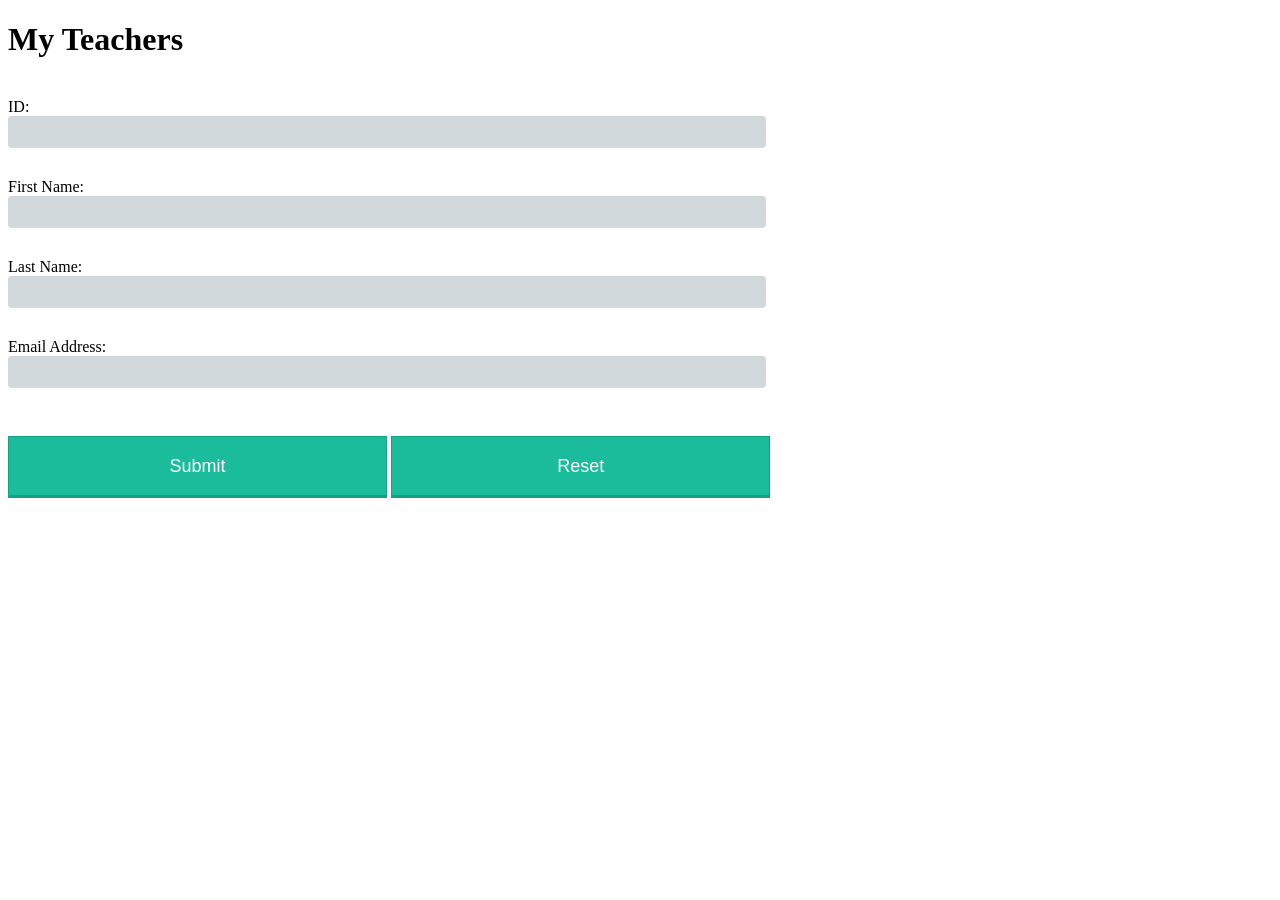
<file: index.html>
<!DOCTYPE html>
<html lang="en">

<head>
    <meta charset="UTF-8">
    <title>PHP Connection Test Form</title>
    <link type="text/css" rel="stylesheet" href="tempformstyle.css" />
</head>

<body>

    <h1>My Teachers</h1>

    <form class="form-style-5" action="index.php" method="post">

        <br>ID:</br>
      <input type="number" name="id" >

        <br>First Name:</br>
      <input type="text" name="firstname" >

        <br>Last Name:</br>
      <input type="text" name="lastname" >

        <br>Email Address:</br>
      <input type="email" name="email">

        <br>
        <br>

      <input type="submit">
      <input type="reset">
    </form>

</body>

</html>
</file>
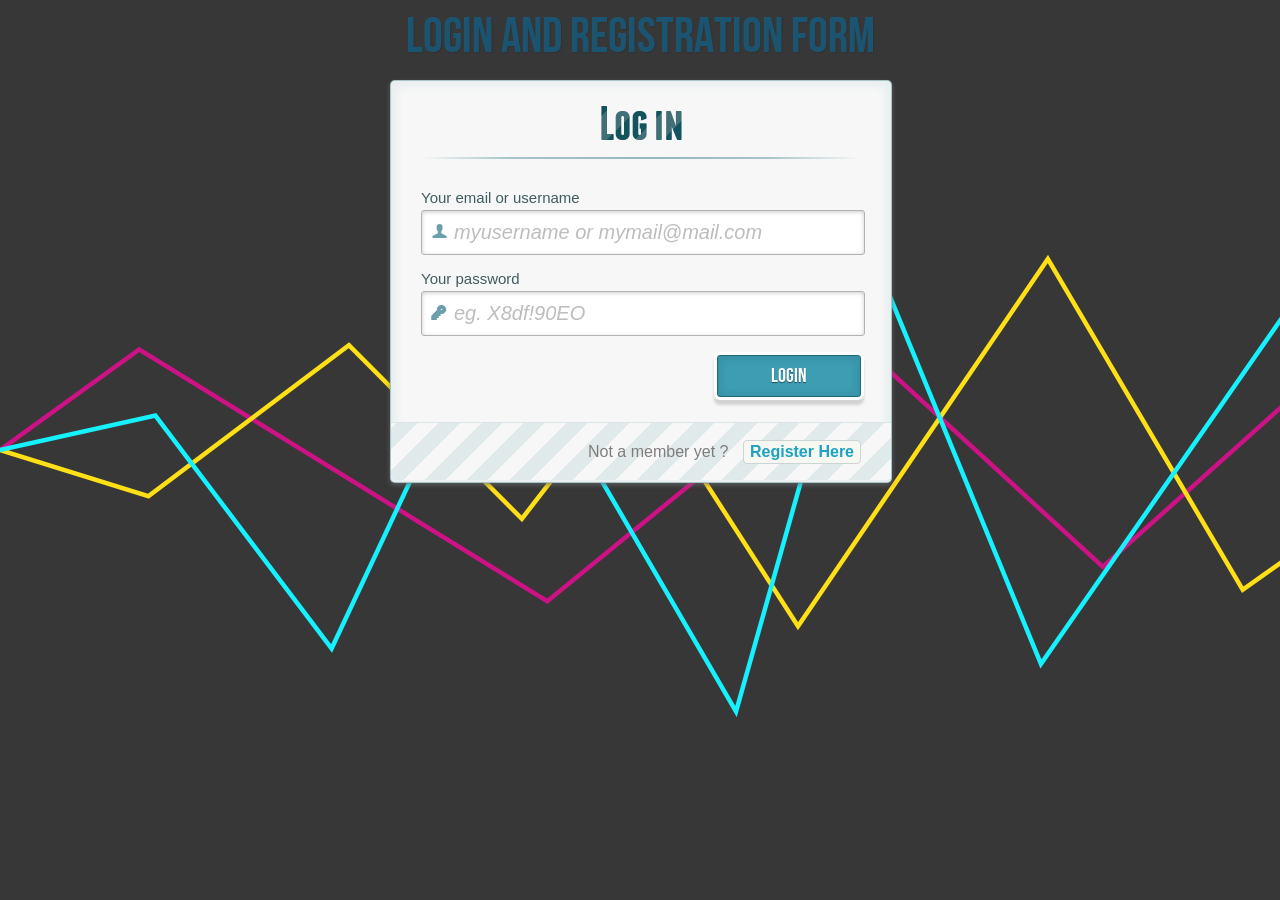
<file: LoginRegistrationForm/index.html>
<!DOCTYPE html>
<html>
<head>
    <meta charset="UTF-8" />
    <title>Login and Registration</title>
    <link rel="stylesheet" type="text/css" href="css/demo.css" />
    <link rel="stylesheet" type="text/css" href="css/style.css" />
    <link rel="stylesheet" type="text/css" href="css/animate-custom.css"/>
</head>
    <body>
        <div class="container">
            <header>
                <h1>Login and Registration Form</h1>

            </header>
            <section>				
                <div id="container_demo" >
                    <a class="hiddenanchor" id="toregister"></a>
                    <a class="hiddenanchor" id="tologin"></a>
                    <div id="wrapper">                        <
                        <div id="login" class="animate form">
                            <form  action="login.php" autocomplete="on" method="post">
                                <h1>Log in</h1>
                                <p> 
                                    <label for="username" class="uname" data-icon="u" > Your email or username </label>
                                    <input id="username" name="username" required="required" type="text" placeholder="myusername or mymail@mail.com"/>
                                </p>
                                <p> 
                                    <label for="password" class="youpasswd" data-icon="p"> Your password </label>
                                    <input id="password" name="password" required="required" type="password" placeholder="eg. X8df!90EO" /> 
                                </p>
                                <p class="login button">
                                    <input type="submit" value="Login" /> 
								</p>
                                <p class="change_link">
									Not a member yet ?
									<a href="#toregister" class="to_register">Register Here</a>
								</p>
                            </form>
                        </div>

                        <div id="register" class="animate form">
                            <form  action="register.php" method="post" autocomplete="on">
                                <h1> Sign up </h1>
                                <p class="errormsg" id="errormsg">
                                    <label class="error"><strong>Error!</strong> Username or email already exists.
                                    </label>
                                </p>
                                <p> 
                                    <label for="usernamesignup" class="uname" data-icon="u">Your username</label>
                                    <input id="usernamesignup" name="usernamesignup" required="required" type="text" placeholder="mysuperusername690" />
                                </p>
                                <p> 
                                    <label for="emailsignup" class="youmail" data-icon="e" > Your email</label>
                                    <input id="emailsignup" name="emailsignup" required="required" type="email" placeholder="mysupermail@mail.com"/> 
                                </p>
                                <p> 
                                    <label for="passwordsignup" class="youpasswd" data-icon="p">Your password </label>
                                    <input id="passwordsignup" name="passwordsignup" required="required" type="password" placeholder="eg. X8df!90EO"/>
                                </p>
                                <p> 
                                    <label for="passwordsignup_confirm" class="youpasswd" data-icon="p">Please confirm your password </label>
                                    <input id="passwordsignup_confirm" name="passwordsignup_confirm" required="required" type="password" placeholder="eg. X8df!90EO"/>
                                </p>
                                <p class="signin button"> 
									<input type="submit" value="Sign up"/> 
								</p>
                                <p class="change_link">  
									Already a member ?
									<a href="#tologin" class="to_register"> Go and log in </a>
								</p>
                            </form>
                        </div>
						
                    </div>
                </div>  
            </section>
        </div>
        <script>
            var username = getCookie("userExist");
            if (username == "True") {
                document.getElementById("errormsg").style.visibility = "visible";
                document.cookie = "userExist=; expires=Thu, 01 Jan 1970 00:00:00 UTC; path=/;";
            }
            console.log(document.cookie);
            function getCookie(cname) {
                var name = cname + "=";
                var decodedCookie = decodeURIComponent(document.cookie);
                var ca = decodedCookie.split(';');
                for(var i = 0; i <ca.length; i++) {
                    var c = ca[i];
                    while (c.charAt(0) == ' ') {
                        c = c.substring(1);
                    }
                    if (c.indexOf(name) == 0) {
                        return c.substring(name.length, c.length);
                    }
                }
                return "";
            }

        </script>
    </body>
</html>
</file>
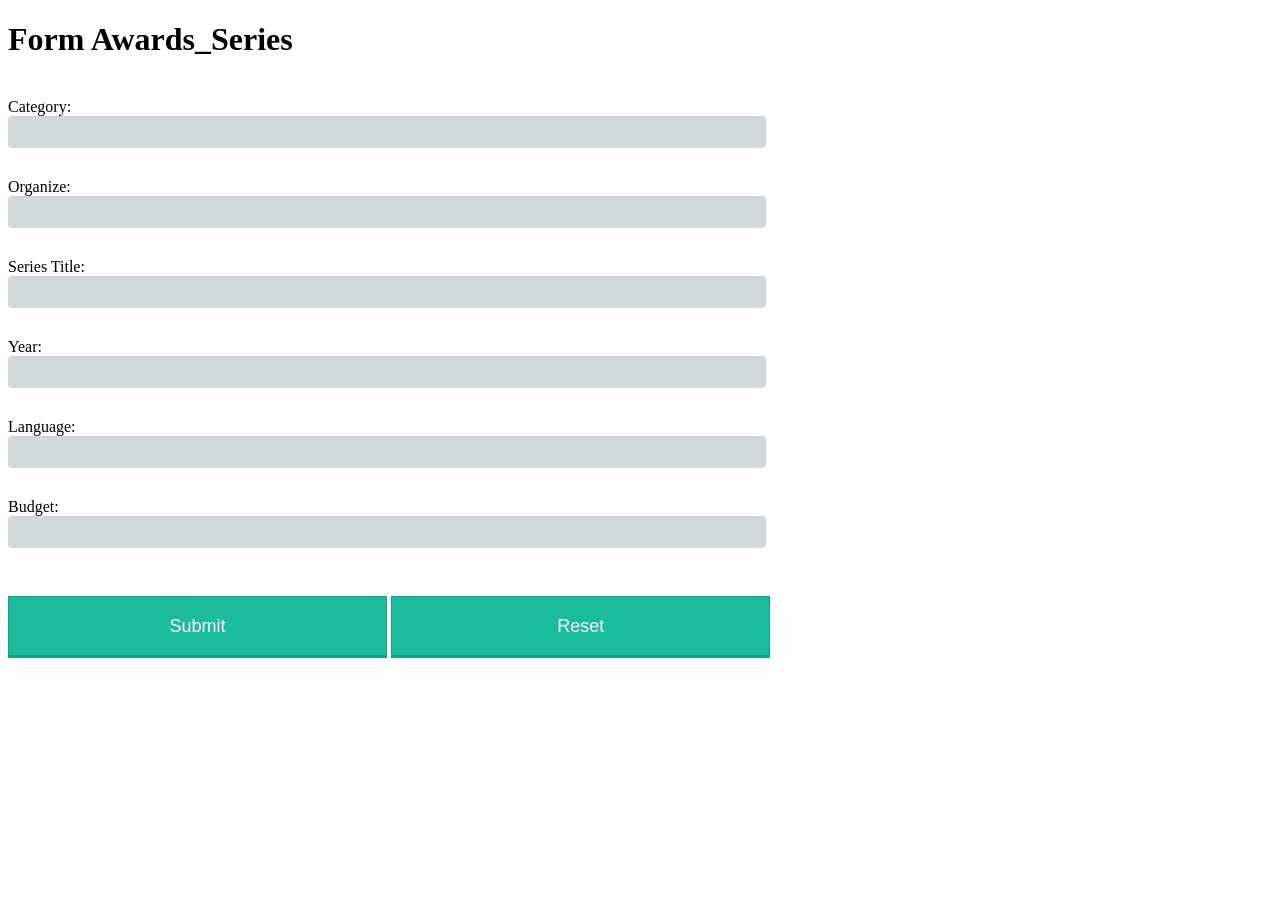
<file: ForAward_Series.html>
<!DOCTYPE html>
<html>

<head>
    <link type="text/css" rel="stylesheet" href="tempformstyle.css" />
</head>

<body>

    <h1>Form Awards_Series</h1>

    <form class="form-style-5" action="action_page.php">

        <br>Category:</br>
      <input type="text" name="category" >

        <br>Organize:</br>
      <input type="text" name="organize" >

        <br>Series Title:</br>
      <input type="text" name="seriesTitle" >

        <br>Year:</br>
      <input type="number" name="year">

        <br>Language:</br>
      <input type="text" name="language" >

        <br>Budget:</br>
      <input type="number" name="budget" min="1">

        <br>
        <br>

      <input type="submit">
      <input type="reset">
    </form>

</body>
 
</html>
</file>
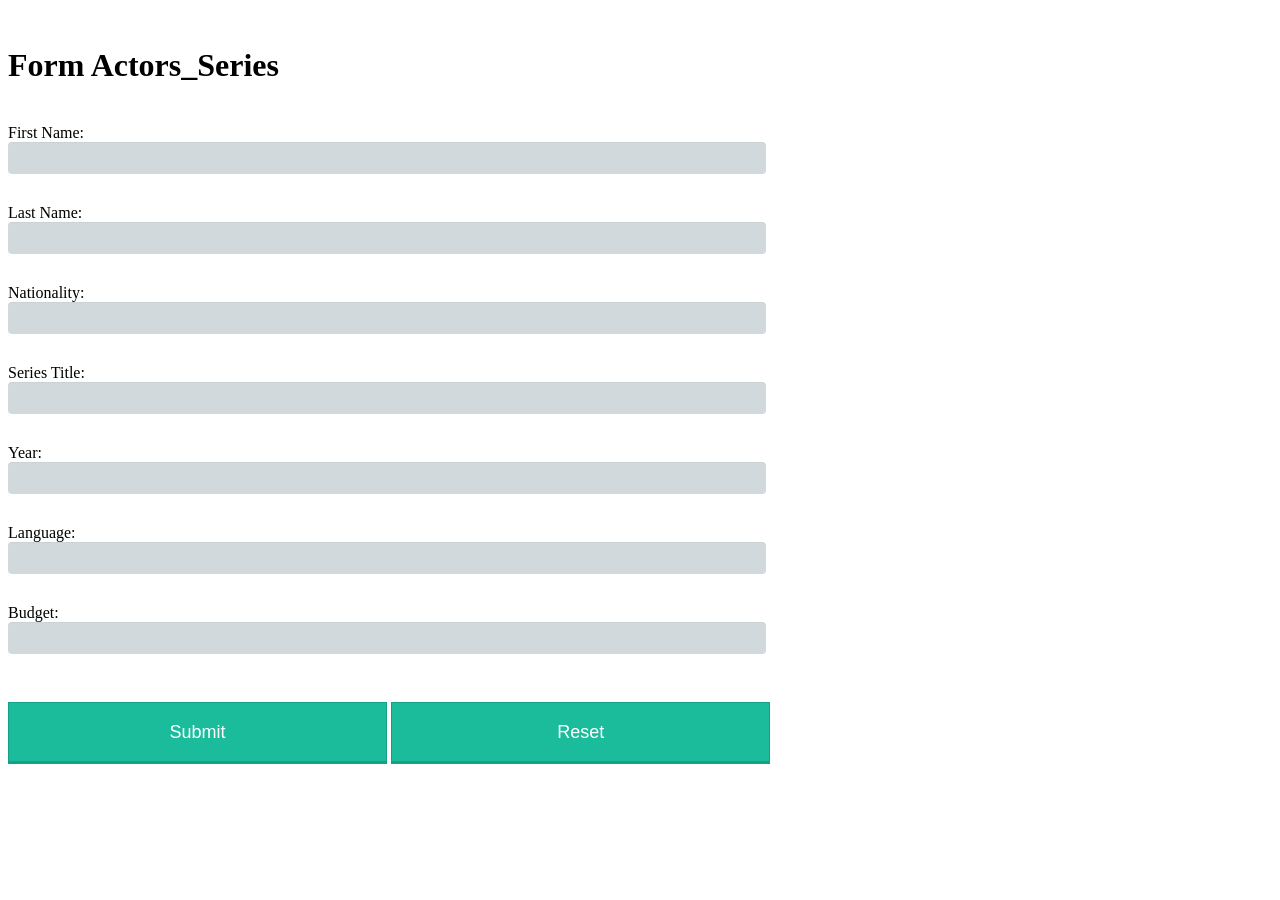
<file: FormActor_Series.html>
<!DOCTYPE html>
<html>
 
<head>
    <link type="text/css" rel="stylesheet" href="tempformstyle.css" />
</head>

<body>

    <h1>Form Actors_Series</h1>

    <form action="action_page.php">

        <br>First Name:<br>
      <input type="text" name="firstName" >

        <br>Last Name:<br>
      <input type="text" name="lastName" >

        <br>Nationality:<br>
      <input type="text" name="nationality" >

        <br>Series Title:<br>
      <input type="text" name="seriesTitle" >

        <br>Year:<br>
      <input type="number" name="year">

        <br>Language:<br>
      <input type="text" name="language" >

        <br>Budget:<br>
      <input type="number" name="budget" min="1">

        <br>
        <br>

      <input type="submit">
      <input type="reset">
    </form>

</body>
 
</html>
</file>
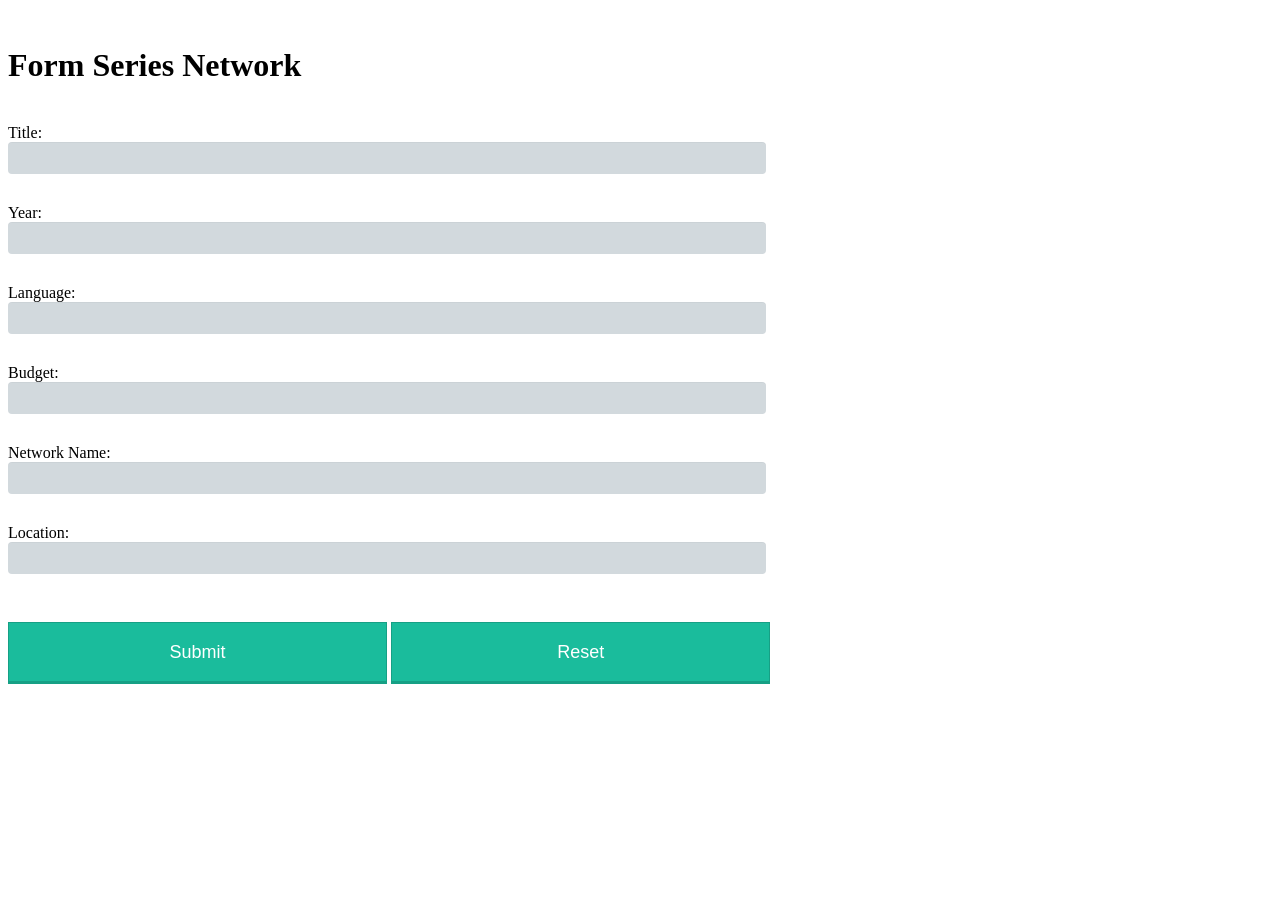
<file: FormNetworkSeries.html>
<!DOCTYPE html>
<html>
 
<head>
    <link type="text/css" rel="stylesheet" href="tempformstyle.css" />
</head>

<body>

    <h1>Form Series Network</h1>

    <form action="action_page.php">

        <br>Title:<br>
      <input type="text" name="title" >

        <br>Year:<br>
      <input type="text" name="year" >

        <br>Language:<br>
      <input type="text" name="language" >

        <br>Budget:<br>
      <input type="number" name="budget" min="1">

        <br>Network Name:<br>
      <input type="text" name="networkName">

        <br>Location:<br>
      <input type="text" name="location" >

        <br>
        <br>

      <input type="submit">
      <input type="reset">
    </form>

</body>
 
</html>
</file>
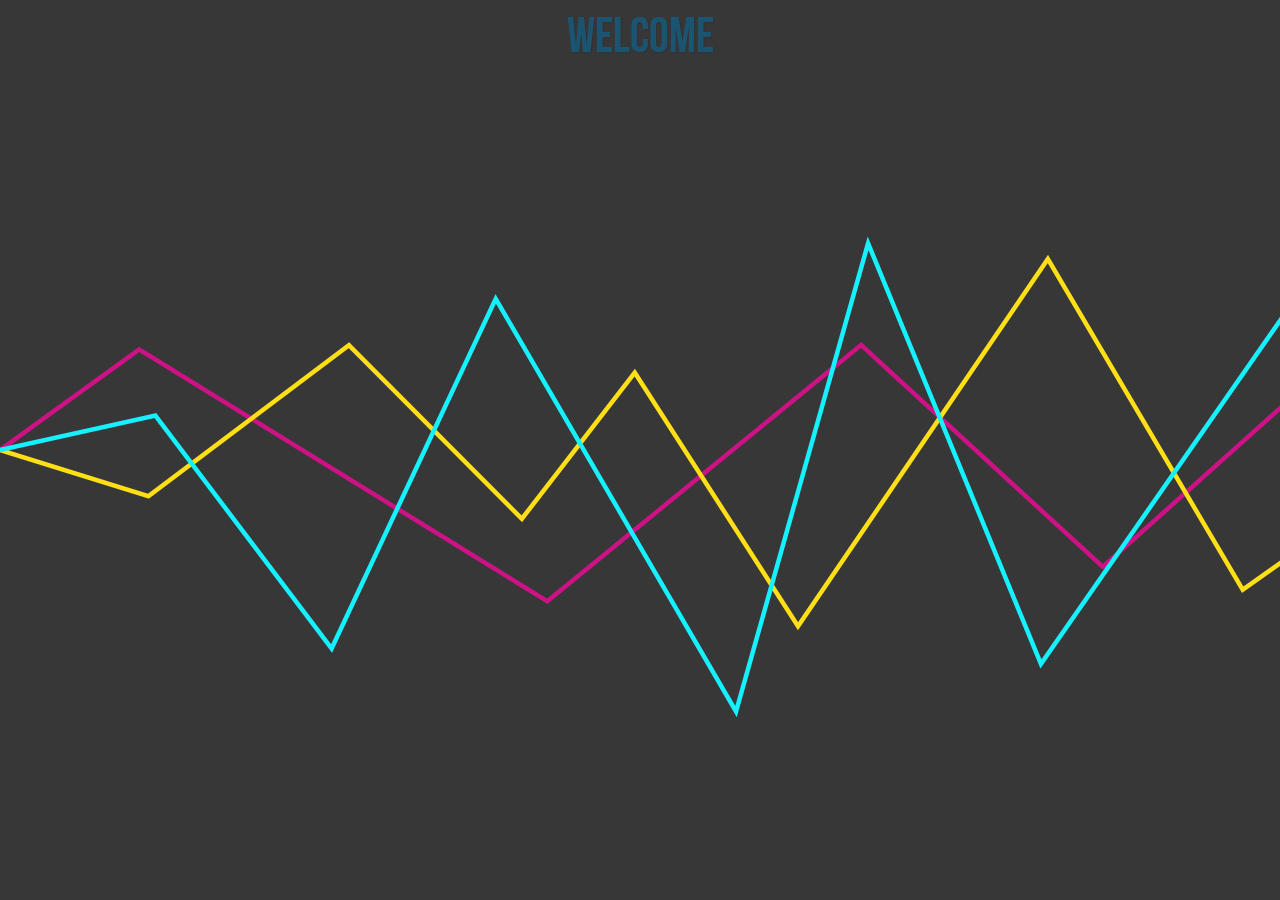
<file: LoginRegistrationForm/welcome.html>
<!DOCTYPE html>
<html>
<head>
    <meta charset="UTF-8" />
    <title>Login and Registration</title>
    <link rel="stylesheet" type="text/css" href="css/demo.css" />
    <link rel="stylesheet" type="text/css" href="css/style.css" />
    <link rel="stylesheet" type="text/css" href="css/animate-custom.css"/>
</head>
<body>
<div class="container">
    <header>
        <h1>Welcome</h1>
    </header>
    <section>
        <div id="container_demo" ></div>
    </section>
</div>

</body>
</html>
</file>
<file: tempformstyle.css>
<style type="text/css">

.form-style-5 {
    max-width: 500px;
    padding: 10px 20px;
    background: #f4f7f8;
    margin: 10px auto;
    padding: 20px;
    background: #f4f7f8;
    border-radius: 8px;
    font-family: Georgia, "Times New Roman", Times, serif;
}

fieldset {
    border: none;
}

legend {
    font-size: 1.4em;
    margin-bottom: 10px;
}

label {
    display: block;
    margin-bottom: 8px;
}

input[type="text"],
input[type="date"],
input[type="datetime"],
input[type="email"],
input[type="number"],
input[type="search"],
input[type="time"],
input[type="url"],
textarea,
select {
    font-family: Georgia, "Times New Roman", Times, serif;
    background: rgba(255,255,255,.1);
    border: none;
    border-radius: 4px;
    font-size: 16px;
    margin: 0;
    outline: 0;
    padding: 7px;
    width: 60%;
    box-sizing: border-box;
    -webkit-box-sizing: border-box;
    -moz-box-sizing: border-box;
    background-color: #e8eeef;
    color:#8a97a0;
    -webkit-box-shadow: 0 1px 0 rgba(0,0,0,0.03) inset;
    box-shadow: 0 1px 0 rgba(0,0,0,0.03) inset;
    margin-bottom: 30px;
}

input[type="text"],
input[type="date"],
input[type="datetime"],
input[type="email"],
input[type="number"],
input[type="search"],
input[type="time"],
input[type="url"],
textarea:focus,
select:focus {
    background: #d2d9dd;
}

select {
    -webkit-appearance: menulist-button;
    height:35px;
}

number {
    background: #1abc9c;
    color: #fff;
    height: 30px;
    width: 30px;
    display: inline-block;
    font-size: 0.8em;
    margin-right: 4px;
    line-height: 30px;
    text-align: center;
    text-shadow: 0 1px 0 rgba(255,255,255,0.2);
    border-radius: 15px 15px 15px 0px;
}

input[type="submit"],
input[type="reset"],
input[type="button"] {
    position: relative;
    padding: 19px 39px 18px 39px;
    color: #FFF;
    margin: 0 auto;
    background: #1abc9c;
    font-size: 18px;
    text-align: center;
    font-style: normal;
    width: 30%;
    border: 1px solid #16a085;
    border-width: 1px 1px 3px;
    margin-bottom: 10px;
}

input[type="submit"]:hover,
input[type="reset"]:hover,
input[type="button"]:hover {
    background: #109177;
}


br {
    color: red
    font-size: 50px
}
</file>
<file: LoginRegistrationForm/css/demo.css>
@font-face {
    font-family: 'BebasNeueRegular';
    src: url('fonts/BebasNeue-webfont.eot');
    src: url('fonts/BebasNeue-webfont.eot?#iefix') format('embedded-opentype'),
         url('fonts/BebasNeue-webfont.woff') format('woff'),
         url('fonts/BebasNeue-webfont.ttf') format('truetype'),
         url('fonts/BebasNeue-webfont.svg#BebasNeueRegular') format('svg');
    font-weight: normal;
    font-style: normal;
}
/* CSS reset */
body,div,dl,dt,dd,ul,ol,li,h1,h2,h3,h4,h5,h6,pre,form,fieldset,input,textarea,p,blockquote,th,td { 
	margin:0;
	padding:0;
}
html,body {
	margin:0;
	padding:0;
	height: 100%;
}
table {
	border-collapse:collapse;
	border-spacing:0;
}
fieldset,img { 
	border:0;
}
address,caption,cite,code,dfn,th,var {
	font-style:normal;
	font-weight:normal;
}
ol,ul {
	list-style:none;
}
caption,th {
	text-align:left;
}
h1,h2,h3,h4,h5,h6 {
	font-size:100%;
	font-weight:normal;
}
q:before,q:after {
	content:'';
}
abbr,acronym { border:0;
}
article, aside, details, figcaption, figure,
footer, header, hgroup, menu, nav, section {
	display: block;
}
/* General Demo Style */
body{
	font-family: Cambria, Palatino, "Palatino Linotype", "Palatino LT STD", Georgia, serif;
	background: #fff url(../images/classroom.jpg) no-repeat top left;
	background-size: cover;
	font-weight: 400;
	font-size: 15px;
	color: #071c33;
	overflow-y: scroll;
}
a{
	color: #333;
	text-decoration: none;
}
.container{
	width: 100%;
	height: 100%;
	position: relative;
	text-align: center;
}
.clr{
	clear: both;
}
.container > header{
	padding: 20px 30px 10px 30px;
	margin: 0px 20px 10px 20px;
	position: relative;
	display: block;
	text-shadow: 1px 1px 1px rgba(0,0,0,0.2);
    text-align: center;
}
.container > header h1{
	font-family: 'BebasNeueRegular', 'Arial Narrow', Arial, sans-serif;
	font-size: 50px;
	line-height: 35px;
	position: relative;
	font-weight: 400;
	color: rgba(26,89,120,0.9);
	text-shadow: 1px 1px 1px rgba(0,0,0,0.1);
    padding: 0px 0px 5px 0px;
}
.container > header h1 span{
	color: #7cbcd6;
	text-shadow: 0px 1px 1px rgba(255,255,255,0.8);
}
.container > header h2{
	font-size: 16px;
	font-style: italic;
	color: #2d6277;
	text-shadow: 0px 1px 1px rgba(255,255,255,0.8);
}
</file>
<file: LoginRegistrationForm/css/style.css>
/* remove codrops styles and reset the whole thing */
#container_demo{
	 text-align: left;
	 margin: 0;
	 padding: 0;
	 margin: 0 auto;
	 font-family: "Trebuchet MS","Myriad Pro",Arial,sans-serif;
}

/** fonts used for the icons **/ 
@font-face {
    font-family: 'FontomasCustomRegular';
    src: url('fonts/fontomas-webfont.eot');
    src: url('fonts/fontomas-webfont.eot?#iefix') format('embedded-opentype'),
         url('fonts/fontomas-webfont.woff') format('woff'),
         url('fonts/fontomas-webfont.ttf') format('truetype'),
         url('fonts/fontomas-webfont.svg#FontomasCustomRegular') format('svg');
    font-weight: normal;
    font-style: normal;
}
@font-face {
    font-family: 'FranchiseRegular';
    src: url('fonts/franchise-bold-webfont.eot');
    src: url('fonts/franchise-bold-webfont.eot?#iefix') format('embedded-opentype'),
         url('fonts/franchise-bold-webfont.woff') format('woff'),
         url('fonts/franchise-bold-webfont.ttf') format('truetype'),
         url('fonts/franchise-bold-webfont.svg#FranchiseRegular') format('svg');
    font-weight: normal;
    font-style: normal;

}
a.hiddenanchor{
	display: none;
}
/** The wrapper that will contain our two forms **/
#wrapper{
	width: 60%;
	right: 0px;
	min-height: 560px;	
	margin: 0px auto;	
	width: 500px;
	position: relative;	
}
/**** Styling the form elements **/

/**** general text styling ****/
#wrapper a{
	color: rgb(95, 155, 198);
	text-decoration: underline;
}

#wrapper h1{
	font-size: 48px;
	color: rgb(6, 106, 117);
	padding: 2px 0 10px 0;
	font-family: 'FranchiseRegular','Arial Narrow',Arial,sans-serif;
	font-weight: bold;
	text-align: center;
	padding-bottom: 30px;
}
/** For the moment only webkit supports the background-clip:text; */
#wrapper h1{
    background: -webkit-repeating-linear-gradient(-45deg, 
	rgb(18, 83, 93) , 
	rgb(18, 83, 93) 20px, 
	rgb(64, 111, 118) 20px, 
	rgb(64, 111, 118) 40px, 
	rgb(18, 83, 93) 40px);
	-webkit-text-fill-color: transparent;
	-webkit-background-clip: text;
}
#wrapper h1:after{
	content: ' ';
	display: block;
	width: 100%;
	height: 2px;
	margin-top: 10px;
	background: -moz-linear-gradient(left, rgba(147,184,189,0) 0%, rgba(147,184,189,0.8) 20%, rgba(147,184,189,1) 53%, rgba(147,184,189,0.8) 79%, rgba(147,184,189,0) 100%); 
	background: -webkit-gradient(linear, left top, right top, color-stop(0%,rgba(147,184,189,0)), color-stop(20%,rgba(147,184,189,0.8)), color-stop(53%,rgba(147,184,189,1)), color-stop(79%,rgba(147,184,189,0.8)), color-stop(100%,rgba(147,184,189,0))); 
	background: -webkit-linear-gradient(left, rgba(147,184,189,0) 0%,rgba(147,184,189,0.8) 20%,rgba(147,184,189,1) 53%,rgba(147,184,189,0.8) 79%,rgba(147,184,189,0) 100%); 
	background: -o-linear-gradient(left, rgba(147,184,189,0) 0%,rgba(147,184,189,0.8) 20%,rgba(147,184,189,1) 53%,rgba(147,184,189,0.8) 79%,rgba(147,184,189,0) 100%); 
	background: -ms-linear-gradient(left, rgba(147,184,189,0) 0%,rgba(147,184,189,0.8) 20%,rgba(147,184,189,1) 53%,rgba(147,184,189,0.8) 79%,rgba(147,184,189,0) 100%); 
	background: linear-gradient(left, rgba(147,184,189,0) 0%,rgba(147,184,189,0.8) 20%,rgba(147,184,189,1) 53%,rgba(147,184,189,0.8) 79%,rgba(147,184,189,0) 100%); 
}

#wrapper p{
	margin-bottom:15px;
}
#wrapper p:first-child{
	margin: 0px;
}

#wrapper label.error{
    color: #f98a7e;
}

#wrapper label{
	color: rgb(64, 92, 96);
	position: relative;
}

/**** advanced input styling ****/
/* placeholder */
::-webkit-input-placeholder  { 
	color: rgb(190, 188, 188); 
	font-style: italic;
	font-size: 20px;
}
input:-moz-placeholder,
textarea:-moz-placeholder{ 
	color: rgb(190, 188, 188);
	font-style: italic;
} 
input {
  outline: none;
}

/* all the input except submit and checkbox */
#wrapper input:not([type="checkbox"]){
	width: 92%;
	margin-top: 4px;
	padding: 10px 5px 10px 32px;	
	border: 1px solid rgb(178, 178, 178);
	font-size: 20px;
	-webkit-appearance: textfield;
	-webkit-box-sizing: content-box;
	  -moz-box-sizing : content-box;
	       box-sizing : content-box;
	-webkit-border-radius: 3px;
	   -moz-border-radius: 3px;
	        border-radius: 3px;
	-webkit-box-shadow: 0px 1px 4px 0px rgba(168, 168, 168, 0.6) inset;
	   -moz-box-shadow: 0px 1px 4px 0px rgba(168, 168, 168, 0.6) inset;
	        box-shadow: 0px 1px 4px 0px rgba(168, 168, 168, 0.6) inset;
	-webkit-transition: all 0.2s linear;
	   -moz-transition: all 0.2s linear;
	     -o-transition: all 0.2s linear;
	        transition: all 0.2s linear;
}
#wrapper input:not([type="checkbox"]):active,
#wrapper input:not([type="checkbox"]):focus{
	border: 1px solid rgba(91, 90, 90, 0.7);
	background: rgba(238, 236, 240, 0.2);	
	-webkit-box-shadow: 0px 1px 4px 0px rgba(168, 168, 168, 0.9) inset;
	   -moz-box-shadow: 0px 1px 4px 0px rgba(168, 168, 168, 0.9) inset;
	        box-shadow: 0px 1px 4px 0px rgba(168, 168, 168, 0.9) inset;
} 

/** the magic icon trick ! **/
[data-icon]:after {
    content: attr(data-icon);
    font-family: 'FontomasCustomRegular';
    color: rgb(106, 159, 171);
    position: absolute;
    left: 10px;
    top: 35px;
	width: 30px;
}

/*styling both submit buttons */
#wrapper p.button input{
	width: 30%;
	cursor: pointer;	
	background: rgb(61, 157, 179);
	padding: 8px 5px;
	font-family: 'BebasNeueRegular','Arial Narrow',Arial,sans-serif;
	color: #fff;
	font-size: 20px;
	border: 1px solid rgb(28, 108, 122);	
	margin-bottom: 10px;	
	text-shadow: 0 1px 1px rgba(0, 0, 0, 0.5);
	-webkit-border-radius: 3px;
	   -moz-border-radius: 3px;
	        border-radius: 3px;	
	-webkit-box-shadow: 0px 1px 6px 4px rgba(0, 0, 0, 0.07) inset,
	        0px 0px 0px 3px rgb(254, 254, 254),
	        0px 5px 3px 3px rgb(210, 210, 210);
	   -moz-box-shadow:0px 1px 6px 4px rgba(0, 0, 0, 0.07) inset,
	        0px 0px 0px 3px rgb(254, 254, 254),
	        0px 5px 3px 3px rgb(210, 210, 210);
	        box-shadow:0px 1px 6px 4px rgba(0, 0, 0, 0.07) inset,
	        0px 0px 0px 3px rgb(254, 254, 254),
	        0px 5px 3px 3px rgb(210, 210, 210);
	-webkit-transition: all 0.2s linear;
	   -moz-transition: all 0.2s linear;
	     -o-transition: all 0.2s linear;
	        transition: all 0.2s linear;
}
#wrapper p.button input:hover{
	background: rgb(74, 179, 198);
}
#wrapper p.button input:active,
#wrapper p.button input:focus{
	background: rgb(40, 137, 154);
	position: relative;
	top: 1px;
	border: 1px solid rgb(12, 76, 87);	
	-webkit-box-shadow: 0px 1px 6px 4px rgba(0, 0, 0, 0.2) inset;
	   -moz-box-shadow: 0px 1px 6px 4px rgba(0, 0, 0, 0.2) inset;
	        box-shadow: 0px 1px 6px 4px rgba(0, 0, 0, 0.2) inset;
}
p.login.button,
p.signin.button{
	text-align: right;
	margin: 5px 0;
}

p.errormsg{
	visibility: hidden;
}

/* styling the checkbox "keep me logged in"*/
.keeplogin{
	margin-top: -5px;
}
.keeplogin input,
.keeplogin label{
	display: inline-block;
	font-size: 12px;	
	font-style: italic;
}
.keeplogin input#loginkeeping{
	margin-right: 5px;
}
.keeplogin label{
	width: 80%;
}


/*styling the links to change from one form to another */

p.change_link{
	position: absolute;
	color: rgb(127, 124, 124);
	left: 0px;
	height: 20px;
	width: 440px;
	padding: 17px 30px 20px 30px;
	font-size: 16px	;
	text-align: right;
	border-top: 1px solid rgb(219, 229, 232);
	-webkit-border-radius: 0 0  5px 5px;
	   -moz-border-radius: 0 0  5px 5px;
	        border-radius: 0 0  5px 5px;
	background: rgb(225, 234, 235);
	background: -moz-repeating-linear-gradient(-45deg, 
	rgb(247, 247, 247) , 
	rgb(247, 247, 247) 15px, 
	rgb(225, 234, 235) 15px, 
	rgb(225, 234, 235) 30px, 
	rgb(247, 247, 247) 30px
	);
	background: -webkit-repeating-linear-gradient(-45deg, 
	rgb(247, 247, 247) , 
	rgb(247, 247, 247) 15px, 
	rgb(225, 234, 235) 15px, 
	rgb(225, 234, 235) 30px, 
	rgb(247, 247, 247) 30px
	);
	background: -o-repeating-linear-gradient(-45deg, 
	rgb(247, 247, 247) , 
	rgb(247, 247, 247) 15px, 
	rgb(225, 234, 235) 15px, 
	rgb(225, 234, 235) 30px, 
	rgb(247, 247, 247) 30px
	);
	background: repeating-linear-gradient(-45deg, 
	rgb(247, 247, 247) , 
	rgb(247, 247, 247) 15px, 
	rgb(225, 234, 235) 15px, 
	rgb(225, 234, 235) 30px, 
	rgb(247, 247, 247) 30px
	);
}
#wrapper p.change_link a {
	display: inline-block;
	font-weight: bold;
	background: rgb(247, 248, 241);
	padding: 2px 6px;
	color: rgb(29, 162, 193);
	margin-left: 10px;
	text-decoration: none;
	-webkit-border-radius: 4px;
	-moz-border-radius: 4px;
	border-radius: 4px;
	border: 1px solid rgb(203, 213, 214);
	-webkit-transition: all 0.4s linear;
	-moz-transition: all 0.4s  linear;
	-o-transition: all 0.4s linear;
	-ms-transition: all 0.4s  linear;
	transition: all 0.4s  linear;
}
#wrapper p.change_link a:hover {
	color: rgb(57, 191, 215);
	background: rgb(247, 247, 247);
	border: 1px solid rgb(74, 179, 198);
}
#wrapper p.change_link a:active{
	position: relative;
	top: 1px;
}
/** Styling both forms **/
#register, 
#login{
	position: absolute;
	top: 0px;
	width: 88%;	
	padding: 18px 6% 60px 6%;
	margin: 0 0 35px 0;
	background: rgb(247, 247, 247);
	border: 1px solid rgba(147, 184, 189,0.8);
	-webkit-box-shadow: 0pt 2px 5px rgba(105, 108, 109,  0.7),	0px 0px 8px 5px rgba(208, 223, 226, 0.4) inset;
	   -moz-box-shadow: 0pt 2px 5px rgba(105, 108, 109,  0.7),	0px 0px 8px 5px rgba(208, 223, 226, 0.4) inset;
	        box-shadow: 0pt 2px 5px rgba(105, 108, 109,  0.7),	0px 0px 8px 5px rgba(208, 223, 226, 0.4) inset;
	-webkit-box-shadow: 5px;
	-moz-border-radius: 5px;
		 border-radius: 5px;
}
#register{	
	z-index: 21;
	opacity: 0;
}
#login{
	z-index: 22;
}

#toregister:target ~ #wrapper #register,
#tologin:target ~ #wrapper #login{
	z-index: 22;
	-webkit-animation-name: fadeInLeft;
	-moz-animation-name: fadeInLeft;
	-ms-animation-name: fadeInLeft;
	-o-animation-name: fadeInLeft;
	animation-name: fadeInLeft;
	-webkit-animation-delay: .1s;
	-moz-animation-delay: .1s;
	-o-animation-delay: .1s;
	-ms-animation-delay: .1s;
	animation-delay: .1s;
}
#toregister:target ~ #wrapper #login,
#tologin:target ~ #wrapper #register{
	-webkit-animation-name: fadeOutLeft;
	-moz-animation-name: fadeOutLeft;
	-ms-animation-name: fadeOutLeft;
	-o-animation-name: fadeOutLeft;
	animation-name: fadeOutLeft;
}

/** the actual animation, credit where due : http://daneden.me/animate/ ***/
.animate{
	-webkit-animation-duration: 0.5s;
	-webkit-animation-timing-function: ease;
	-webkit-animation-fill-mode: both;
	
	-moz-animation-duration: 0.5s;
	-moz-animation-timing-function: ease;
	-moz-animation-fill-mode: both;
	
	-o-animation-duration: 0.5s;
	-o-animation-timing-function: ease;
	-o-animation-fill-mode: both;
	
	-ms-animation-duration: 0.5s;
	-ms-animation-timing-function: ease;
	-ms-animation-fill-mode: both;
	
	animation-duration: 0.5s;
	animation-timing-function: ease;
	animation-fill-mode: both;
}

/** yerk some ugly IE fixes 'cause I know someone will ask "why does it look ugly in IE?", no matter how many warnings I will put in the article */

.lt8 #wrapper input{
	padding: 10px 5px 10px 32px;
    width: 92%;
}
.lt8 #wrapper input[type=checkbox]{
	width: 10px;
	padding: 0;
}
.lt8 #wrapper h1{
	color: #066A75;
}
.lt8 #register{	
	display: none;
}
.lt8 p.change_link,
.ie9 p.change_link{
	position: absolute;
	height: 90px;
	background: transparent;
}
</file>
